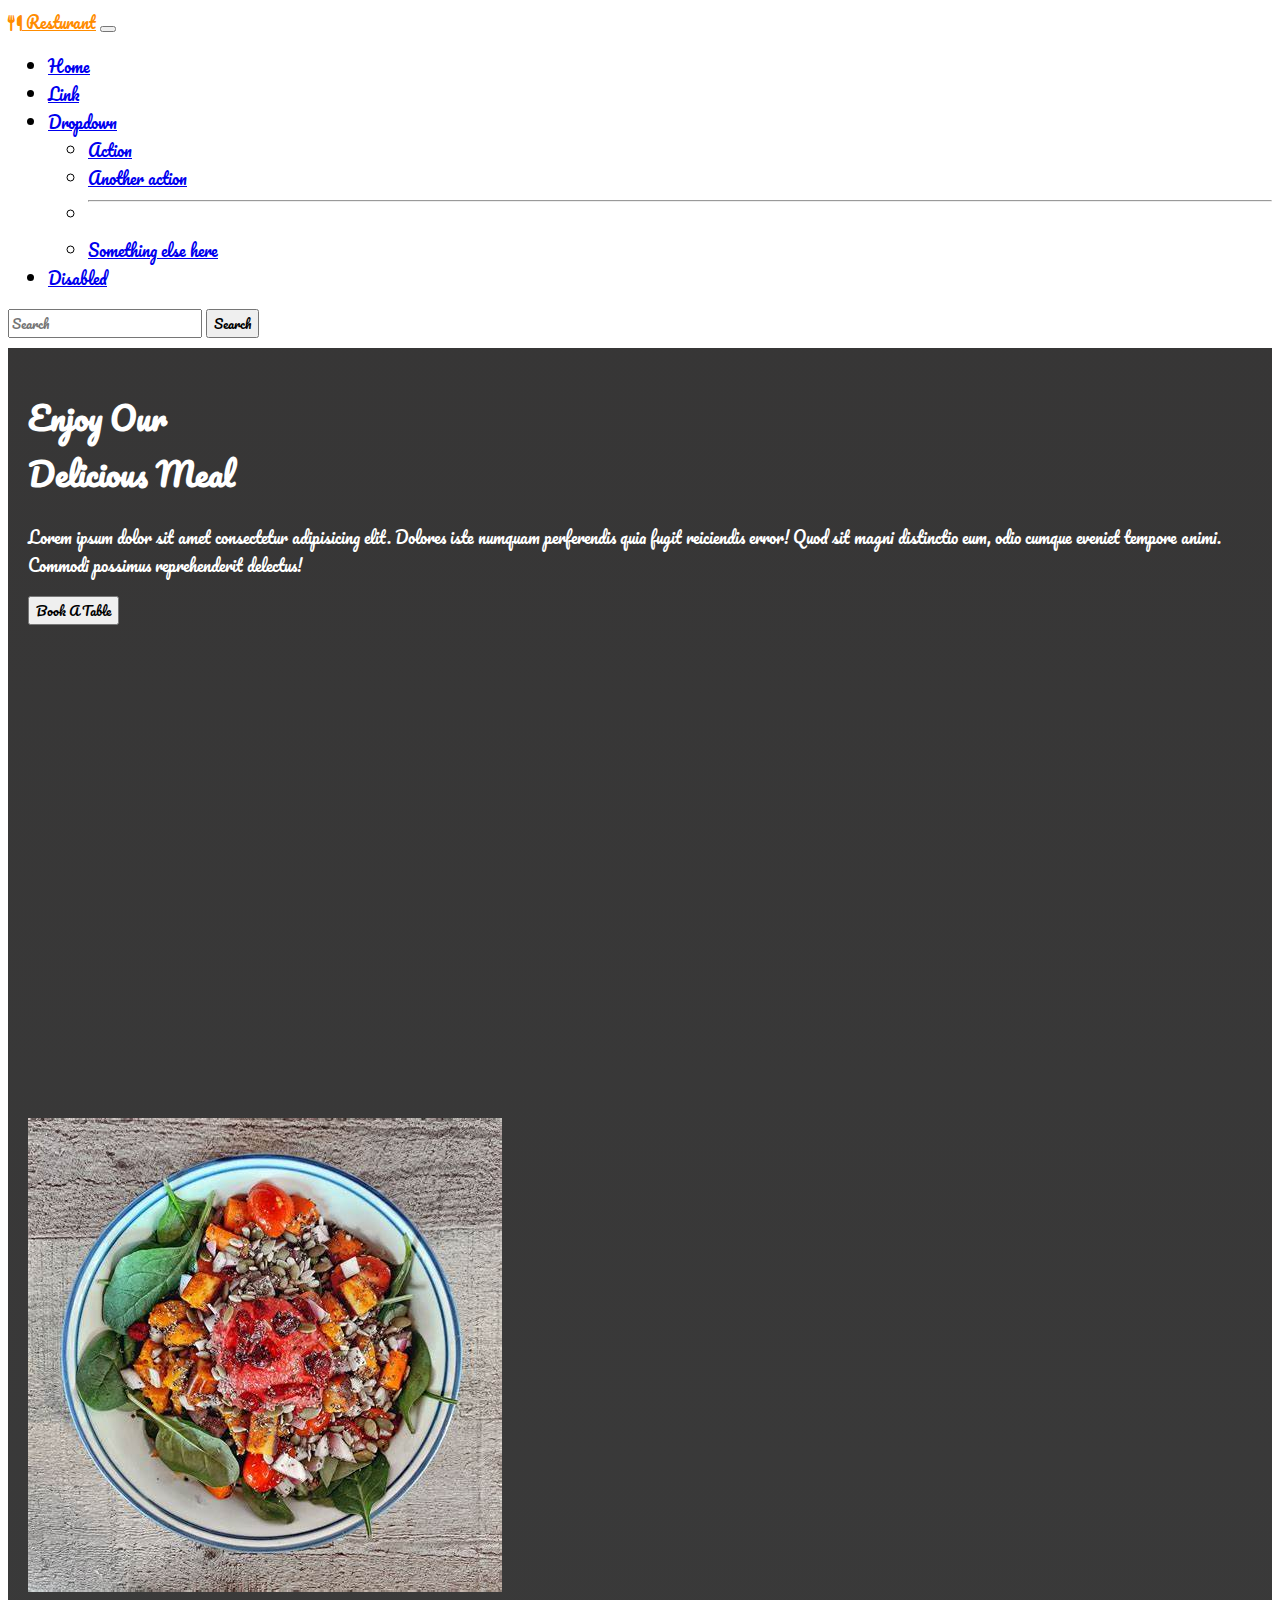
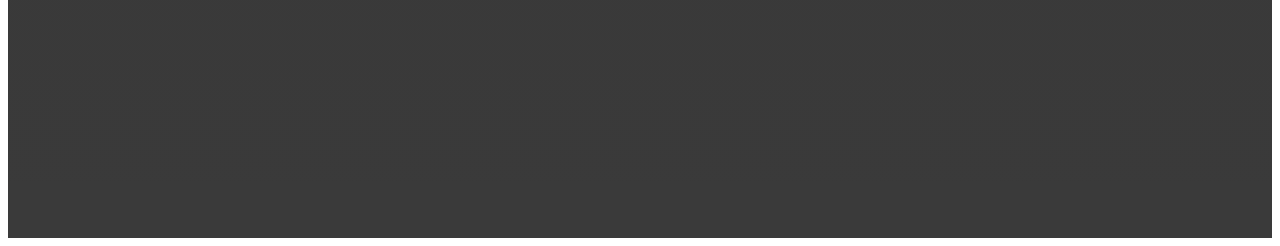
<file: bootsgrid/index.html>
<!DOCTYPE html>
<html lang="en">

<head>
    <meta charset="UTF-8">
    <meta http-equiv="X-UA-Compatible" content="IE=edge">
    <meta name="viewport" content="width=device-width, initial-scale=1.0">
    <title>BOOTSTRAP GRID</title>
    <link rel="stylesheet" href="./assets/css/style.css">
    <link rel="preconnect" href="https://fonts.googleapis.com">
    <link rel="preconnect" href="https://fonts.gstatic.com" crossorigin>

    <link rel="stylesheet" href="https://cdnjs.cloudflare.com/ajax/libs/font-awesome/6.4.0/css/all.min.css">
    <link
        href="https://fonts.googleapis.com/css2?family=Carlito&family=Josefin+Sans:wght@300&family=Pacifico&display=swap"
        rel="stylesheet">
    <link href="https://cdn.jsdelivr.net/npm/bootstrap@5.0.2/dist/css/bootstrap.min.css" rel="stylesheet"
        integrity="sha384-EVSTQN3/azprG1Anm3QDgpJLIm9Nao0Yz1ztcQTwFspd3yD65VohhpuuCOmLASjC" crossorigin="anonymous">
</head>

<body>
    <nav class="navbar navbar-expand-lg navbar-light bg-primary">
        <div class="container-fluid">
            <a class="navbar-brand " href="#"> <i class="fa-solid fa-utensils"></i>  Resturant</a>
            <button class="navbar-toggler" type="button" data-bs-toggle="collapse"
                data-bs-target="#navbarSupportedContent" aria-controls="navbarSupportedContent" aria-expanded="false"
                aria-label="Toggle navigation">
                <span class="navbar-toggler-icon"></span>
            </button>
            <div class="collapse navbar-collapse" id="navbarSupportedContent">
                <ul class="navbar-nav me-auto mb-2 mb-lg-0">
                    <li class="nav-item">
                        <a class="nav-link active" aria-current="page" href="#">Home</a>
                    </li>
                    <li class="nav-item">
                        <a class="nav-link" href="#">Link</a>
                    </li>
                    <li class="nav-item dropdown">
                        <a class="nav-link dropdown-toggle" href="#" id="navbarDropdown" role="button"
                            data-bs-toggle="dropdown" aria-expanded="false">
                            Dropdown
                        </a>
                        <ul class="dropdown-menu" aria-labelledby="navbarDropdown">
                            <li><a class="dropdown-item" href="#">Action</a></li>
                            <li><a class="dropdown-item" href="#">Another action</a></li>
                            <li>
                                <hr class="dropdown-divider">
                            </li>
                            <li><a class="dropdown-item" href="#">Something else here</a></li>
                        </ul>
                    </li>
                    <li class="nav-item">
                        <a class="nav-link disabled" href="#" tabindex="-1" aria-disabled="true">Disabled</a>
                    </li>
                </ul>
                <form class="d-flex">
                    <input class="form-control me-2" type="search" placeholder="Search" aria-label="Search">
                    <button class="btn btn-outline-success" type="submit">Search</button>
                </form>
            </div>
        </div>
    </nav>
    <!-- ==============nav complete==================== -->


    <div class="row">
        <div class=" col-lg-6 col-md-6 col-sm-12  abc  ">
            <h1 class="">Enjoy Our </br>
             Delicious Meal</h1>
            <p class="">Lorem ipsum dolor sit amet consectetur adipisicing elit. Dolores iste numquam perferendis quia fugit
                reiciendis error! Quod sit magni distinctio eum, odio cumque eveniet tempore animi. Commodi possimus
                reprehenderit delectus!</p>
       <button class="">Book A Table</button>
        </div>
        <div class="col-lg-6 col-md-6 col-sm-12  abc">
        <div class="d-flex justify-content-center">
            <div class="spinner-border" style="width: 3rem; height: 3rem  bg-white position-fixed translate-middle w-100 vh-100 top-50 start-50 d-flex align-items-center justify-content-center" role="status">
              <span class="visually-visible"><img src="./assets/images/img 1.jpg" alt=""></span>
            </div>
          </div>
        </div>


    </div>







    <script src="./assets/js/app.js"></script>
    <script src="https://cdn.jsdelivr.net/npm/bootstrap@5.0.2/dist/js/bootstrap.bundle.min.js"
        integrity="sha384-MrcW6ZMFYlzcLA8Nl+NtUVF0sA7MsXsP1UyJoMp4YLEuNSfAP+JcXn/tWtIaxVXM"
        crossorigin="anonymous"></script>
</body>

</html>
</file>
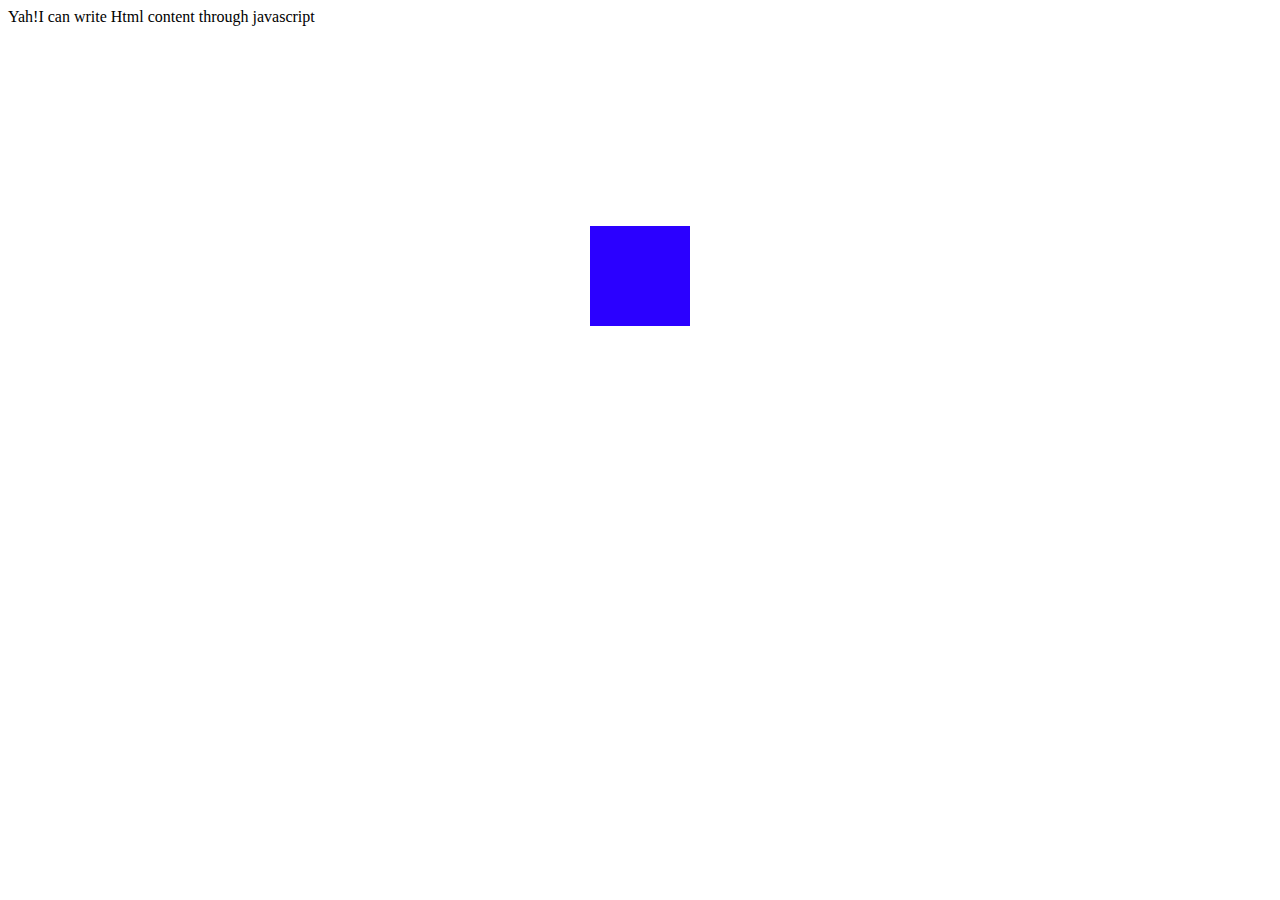
<file: class-04/index.html>
<!DOCTYPE html>
<html lang="en">
<head>
    <meta charset="UTF-8">
    <meta http-equiv="X-UA-Compatible" content="IE=edge">
    <meta name="viewport" content="width=device-width, initial-scale=1.0">
    <title>class-04 </title>
    <link rel="stylesheet" href="./assets/css/style.css">
    <script src="./assets/js/app.js"></script>
</head>
<body>
    <div class="one"></div>
</body>
</html>
</file>
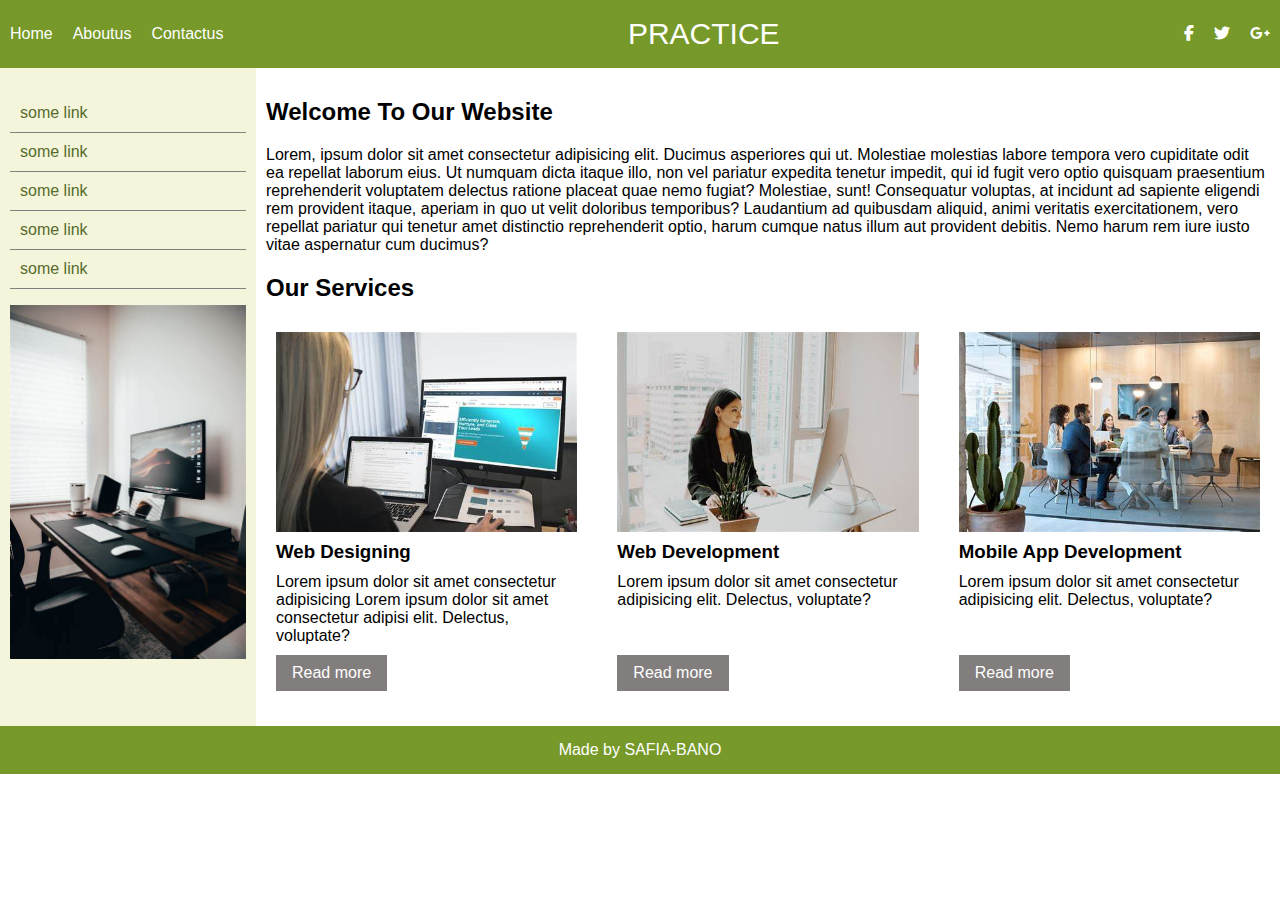
<file: flex class 1/index.html>
<!DOCTYPE html>
<html lang="en">

<head>
    <meta charset="UTF-8">
    <meta http-equiv="X-UA-Compatible" content="IE=edge">
    <meta name="viewport" content="width=device-width, initial-scale=1.0">
    <title>Document</title>
    <link rel="stylesheet" href="https://cdnjs.cloudflare.com/ajax/libs/font-awesome/6.3.0/css/all.min.css">
    <link rel="stylesheet" href="./assets/css/style.css">

</head>

<body>
    <header>
        <nav id="menu">
            <ul>
                <li><a href="Home">Home</a></li>
                <li><a href="Aboutus">Aboutus</a></li>
                <li><a href="Contactus">Contactus</a></li>
            </ul>
        </nav>
        <div id="logo">
            <a href=""> PRACTICE</a>
        </div>
        <nav id="social-links">
            <ul>
                <li><a href=""><i class="fa-brands fa-facebook-f"></i></a></li>
                <li><a href=""><i class="fa-brands fa-twitter"></i></a></li>
                <li><a href=""><i class="fa-brands fa-google-plus-g"></i></a></li>
            </ul>
        </nav>
    </header>


    <div id="main">
        <aside class="aside">
            <ul>
                <li><a href="">some link</a></li>
                <li><a href="">some link</a></li>
                <li><a href="">some link</a></li>
                <li><a href="">some link</a></li>
                <li><a href="">some link</a></li>
            </ul>
            <img src="./assets/images/side 2.jpg" alt="">
        </aside>


        <article class="">
            <h2>Welcome To Our Website</h2>
            <p>Lorem, ipsum dolor sit amet consectetur adipisicing elit. Ducimus asperiores qui ut. Molestiae molestias
                labore tempora vero cupiditate odit ea repellat laborum eius. Ut numquam dicta itaque illo, non vel
                pariatur expedita tenetur impedit, qui id fugit vero optio quisquam praesentium reprehenderit voluptatem
                delectus ratione placeat quae nemo fugiat? Molestiae, sunt! Consequatur voluptas, at incidunt ad
                sapiente eligendi rem provident itaque, aperiam in quo ut velit doloribus temporibus? Laudantium ad
                quibusdam aliquid, animi veritatis exercitationem, vero repellat pariatur qui tenetur amet distinctio
                reprehenderit optio, harum cumque natus illum aut provident debitis. Nemo harum rem iure iusto vitae
                aspernatur cum ducimus?</p>
            <h2>Our Services</h2>


            <div class="services-container">
                <div class="service-box">
                    <div class="service-img">
                        <img src="./assets/images/web designer.jpg" alt="">
                    </div>
                    <div class="service-tittle">
                        <h3>Web Designing</h3>
                    </div>
                    <div class="service-desc">
                        <p>Lorem ipsum dolor sit amet consectetur adipisicing Lorem ipsum dolor sit amet consectetur
                            adipisi elit. Delectus, voluptate?</p>
                    </div>
                    <div class="call-to-action">
                        <a href="">Read more</a>
                    </div>
                </div>



                <div class="service-box">
                    <div class="service-img">
                        <img src="./assets/images/new 1.jpg" alt="">
                    </div>
                    <div class="service-tittle">
                        <h3>Web Development</h3>
                    </div>
                    <div class="srvice-desc">
                        <p>Lorem ipsum dolor sit amet consectetur adipisicing elit. Delectus, voluptate?</p>
                    </div>
                    <div class="call-to-action">
                        <a href="">Read more</a>
                    </div>
                </div>





                <div class="service-box">
                    <div class="service-img">
                        <img src="./assets/images/new 2.jpg" alt="">
                    </div>
                    <div class="service-tittle">
                        <h3>Mobile App Development</h3>
                    </div>
                    <div class="srvice-desc">
                        <p>Lorem ipsum dolor sit amet consectetur adipisicing elit. Delectus, voluptate?</p>
                    </div>
                    <div class="call-to-action">
                        <a href="">Read more</a>
                    </div>
                </div>








            </div>


        </article>






    </div>
    <footer>
        Made by SAFIA-BANO
    </footer>





</body>

</html>
</file>
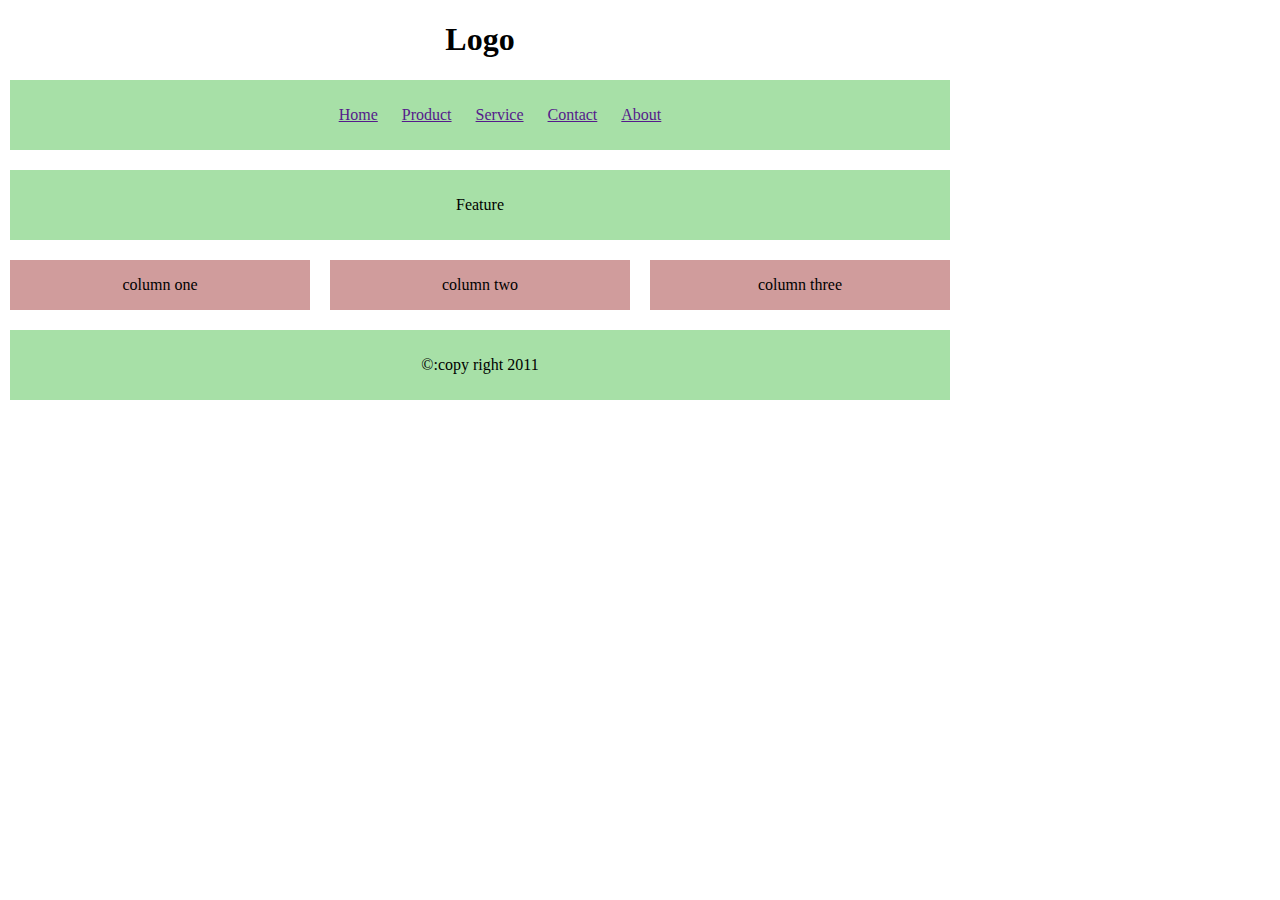
<file: hafsa/index.html>
<!DOCTYPE html>
<html lang="en">

<head>
    <meta charset="UTF-8">
    <meta http-equiv="X-UA-Compatible" content="IE=edge">
    <meta name="viewport" content="width=device-width, initial-scale=1.0">
    <title>Document</title>
    <link rel="stylesheet" href="./assets/css/style.css">
</head>

<body>
    <div id="header">
        <h1>Logo</h1>
        <div id="nav">
            <ul>
                <li><a href="">Home</a></li>
                <li><a href="">Product</a></li>
                <li><a href="">Service</a></li>
                <li><a href="">Contact</a></li>
                <li><a href="">About</a></li>
            </ul>
        </div>
    </div>


    <!-- ================content================== -->


    <div id="content">
        <div id="feature">
            <p>Feature</p>
        </div>
        <div class="article column1">
            <p>column one</p>
        </div>
        <div class="article column2">
            <p>column two</p>
        </div>
        <div class="article column3">
            <p>column three</p>
        </div>

    </div>

    <!-- ===============footer============= -->
    
    <div id="footer">
        <p>&copy:copy right 2011</p>
    </div>


</body>

</html>
</file>
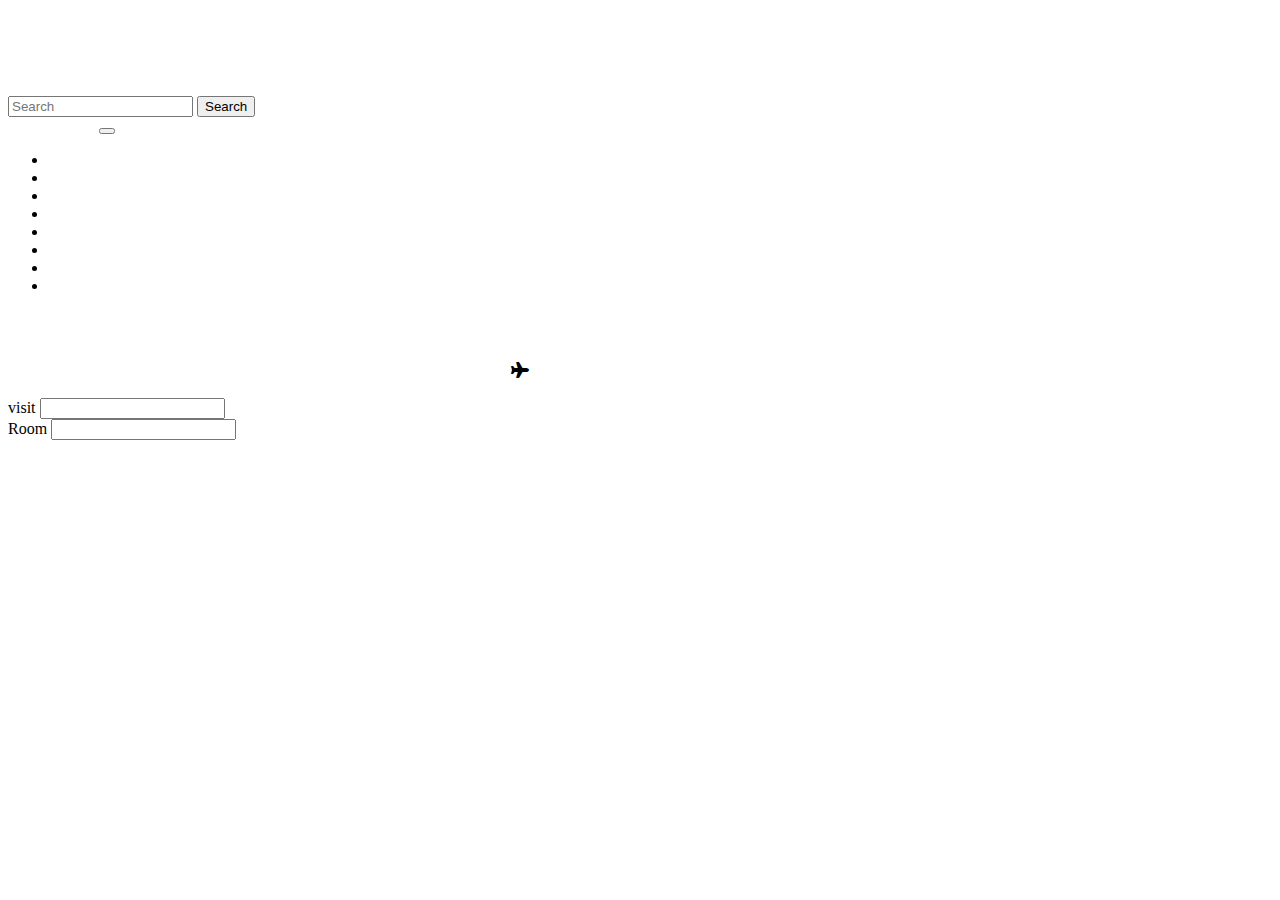
<file: practice hega/index.html>
<!DOCTYPE html>
<html lang="en">
<head>
    <meta charset="UTF-8">
    <meta http-equiv="X-UA-Compatible" content="IE=edge">
    <meta name="viewport" content="width=device-width, initial-scale=1.0">
    <title>Document</title>
    <link rel="stylesheet" href="https://cdnjs.cloudflare.com/ajax/libs/font-awesome/6.4.0/css/all.min.css">
    <link rel="stylesheet" href="./assets/css/style.css">
    <link href="https://cdn.jsdelivr.net/npm/bootstrap@5.0.2/dist/css/bootstrap.min.css" rel="stylesheet" integrity="sha384-EVSTQN3/azprG1Anm3QDgpJLIm9Nao0Yz1ztcQTwFspd3yD65VohhpuuCOmLASjC" crossorigin="anonymous">
</head>
<body class="bg-primary">
    <nav class="navbar navbar-light bg-primary ">
        <div class="container-fluid">
          <a class="efg navbar-brand">Trip.com</a>
          <ul id="abc">
            <li class="abc-item"><a href="">App</a></li>
            <li class="abc-item"><a href="">Help</a></li>
            <li class="abc-item"><a href=""><i class="fa fa-globe"></i></a></li>
          </ul>
          
          <form class="d-flex">
            <input class="form-control me-2" type="search" placeholder="Search" aria-label="Search">
            <button class="btn btn-outline-success bg-light" type="submit">Search</button>
          </form>
        </div>
      </nav>
      <!-- ===nav======= -->

      <nav class="navbar navbar-expand-lg navbar-light bg-primary">
        <div class="container-fluid">
          <a class="navbar-brand" href="#">Hotels</a>
          <a class="navbar-brand" href="#">flights</a>
          <button class="navbar-toggler" type="button" data-bs-toggle="collapse" data-bs-target="#navbarNav" aria-controls="navbarNav" aria-expanded="false" aria-label="Toggle navigation">
            <span class="navbar-toggler-icon"></span>
          </button>
          <div class="collapse navbar-collapse" id="navbarNav">
            <ul class="navbar-nav">
              <li class="nav-item">
                <a class="nav-link active" aria-current="page" href="#">Trains</a>
              </li>
              <li class="nav-item">
                <a class="nav-link" href="#">Car</a>
              </li>
              <li class="nav-item">
                <a class="nav-link" href="#">Attractions and Tickets</a>
              </li>
              <li class="nav-item">
                <a class="nav-link" href="#">Bundle and Save</a>
              </li>
              <li class="nav-item">
                <a class="nav-link" href="#">Attractions</a>
              </li>
              <li class="nav-item">
                <a class="nav-link" href="#">Trip.com-Rewards</a>
              </li>
              <li class="nav-item">
                <a class="nav-link" href="#">Deals</a>
              </li>
              <li class="nav-item">
                <a class="nav-link disabled" href="#" tabindex="-1" aria-disabled="true">Disabled</a>
              </li>
            </ul>
          </div>
        </div>
      </nav>
      <!-- ==========navbar comp======== -->
      <div class="container">
        <h2 class="xyz">YOUR TRIP STARTS HERE</h2>
        <span class="xyz1">Secure payment</span><i class="fa fa-plane"></i><span>Support in approx.30s</span>
        
        <!-- =============== form=============== -->
       <form action="">
        <br> <label for="">visit</label>
        <input type="text">
        <br> <label for="">Room</label>
        <input type="text">
    </form>
          
          
          
         







      </div>








    <script src="https://cdn.jsdelivr.net/npm/@popperjs/core@2.9.2/dist/umd/popper.min.js" integrity="sha384-IQsoLXl5PILFhosVNubq5LC7Qb9DXgDA9i+tQ8Zj3iwWAwPtgFTxbJ8NT4GN1R8p" crossorigin="anonymous"></script>
<script src="https://cdn.jsdelivr.net/npm/bootstrap@5.0.2/dist/js/bootstrap.min.js" integrity="sha384-cVKIPhGWiC2Al4u+LWgxfKTRIcfu0JTxR+EQDz/bgldoEyl4H0zUF0QKbrJ0EcQF" crossorigin="anonymous"></script>
</body>
</html>
</file>
<file: bootsgrid/assets/css/style.css>
* {
    font-family: 'Carlito', sans-serif;
    font-family: 'Josefin Sans', sans-serif;
    font-family: 'Pacifico', cursive;
}

body {
    
            background-repeat: no-repeat;
            background-size: cover;
}
.row{
    background-image: linear-gradient(rgba(12, 11, 11, 0.824),rgba(0, 0, 0, 0.771) ), url("https://i.pinimg.com/originals/d2/90/78/d29078057d11d4cf7953b483898961f0.png");
}
.abc{
    /* background-image: linear-gradient(rgba(12, 11, 11, 0.824),rgba(0, 0, 0, 0.771) ), url("https://i.pinimg.com/originals/d2/90/78/d29078057d11d4cf7953b483898961f0.png"); */
   padding: 20px;
   margin: 10px 0 0 0;
   color: white;
   height: 700px;
}

    .fa-solid {
        color: darkorange;
    }

    .navbar-brand {
        color: darkorange;
    }


    .row {
        /* background-color: grey; */


    }

    .abc {
        /* border: 1px solid gray; */
        /* background-color: aquamarine; */
    }

    .def {
        /* background-color: coral; */
    }
    .spinner-border{
        /* color: white; */
        
    }
    /* .spinner-border{
       animation-duration:  .95s ;
    } */


    .spinner {
        transition: opacity .5s ease-out, visibility 0s linear 0s;
        visibility: visible;
        opacity: 1;
    }
</file>
<file: class-04/assets/css/style.css>
.one{
    /* border-radius: 50%; */
    width: 100px;
    height: 100px;
    margin: 200px auto;
    background-color: rgb(43, 0, 255);
    transition-property: all;
    transition-duration: 2s;
    transition-timing-function: linear;
    /* animation-name: all; */
    /* animation-duration: 2s; */
}
.one:hover{
width: 200px;
height: 200px;
}
</file>
<file: flex class 1/assets/css/style.css>
*{
    /* margin: 0;
    padding: 0; */
    box-sizing: border-box;
}
body{
    font-family: 'Segoe UI', Tahoma, Geneva, Verdana, sans-serif;
    display: flex;
    flex-direction: column;
    margin: 0;
}


header{
    background-color: rgb(118, 153, 41);
    display: flex;
    align-items: center;
    padding: 15px 0;
    
}
header a{
    color: #fff;
}


header ul{
    list-style: none;
    display: flex;
    margin: 0;
    padding: 0;
}
#logo{
    margin: 0 auto;
    font-size: 30px;
}
a{
    text-decoration: none;

}
#menu li{
    padding: 10px;
}
#social-links li{
    padding: 10px;
}
.services-container{
    display: flex;
    flex-wrap: wrap;
    justify-content: space-between;
}
.service-box{
    /* border: 1px solid #eee; */
    padding: 10px;
    flex-basis: 32%;
    max-width: 370px;
    display: flex;
    margin-bottom: 15px;
    flex-direction: column;
}
.call-to-action a{
    background-color: #837e7e;
    color: #fff;
    border: 2px solid transparent;
    padding: 7px 14px;
    display: block;
}

.call-to-action a:hover{
    background:transparent;
    border: 2px solid gray;
    color: grey;
}
.service-box h3{
    margin: 5px 0 10px;
}
.service-box p{
    margin: 0 0 10px;
}



.call-to-action {
    align-self: flex-start;
    margin-top:auto ;
}


.service-box img{
    width: 100%;
}
#main{
    display: flex;
    
}

article{
    padding: 10px;
}


aside{
    flex: 0 0 20vw;
    padding: 10px;
    background-color: beige;
}
aside ul{
    list-style: none;
    padding:0px ;
}
   
aside ul a {
 color:#566c2b ;
 padding: 10px;
 display: block;
 border-bottom: 1px solid grey;

}
aside img{
    width: 100%;
}
footer{
    background-color:rgb(118, 153, 41) ;
    color: #fff;
    text-align: center;
    padding: 15px 0;
}
@media only screen and (max-width:600px){
    
    .service-box{
        flex-basis: 48%;
        
    }
    .aside{
        flex: 0 0 30vw;
    }
    
}


@media only screen and (max-width:500px){
 
    header{
        flex-direction: column;

    }
    #logo{
        order: -1;
    }
    article{
        order: -1;
    }
    #main{
        flex-direction: column;
    }
    .services-container{
        flex-direction: column;
        align-items: center;
    }
    h2{
        text-align: center;
    }
}
</file>
<file: hafsa/assets/css/style.css>
body{
    width:960px ;
    margin: 0;
    text-align: center;
    box-sizing: border-box;
}
#header{
    /* border: 2px solid red; */
}
#content{
    overflow: auto;
    height: 100%;
    /* border: 1px solid blue; */
    
}
#nav, #feature, #footer {
    background-color: rgb(167, 224, 167);
    padding: 10px;
    margin: 10px;
   
}
.column1, .column2, .column3 {
    background-color: rgb(208, 156, 156);
    width: 300px;
    float: left;
    margin: 10px;
}
li{
    display: inline;
    padding: 10px;
}
</file>
<file: practice hega/assets/css/style.css>
a{
    color: white !important;
}
#abc{
    list-style: none;
    display: flex;

}
.abc-item{
    padding: 10px;
}
.efg::first-letter{
    font-size: 50px;
}
.hi{
    color: white;
}
.xyz{
    text-align: center;
    color: white;
}
.xyz1{
    padding-left: 400px;
  
    color: white;
}
span{
    text-align: center;
    color: white; 
}
.container{
    /* border: 1px solid red; */
}
</file>
